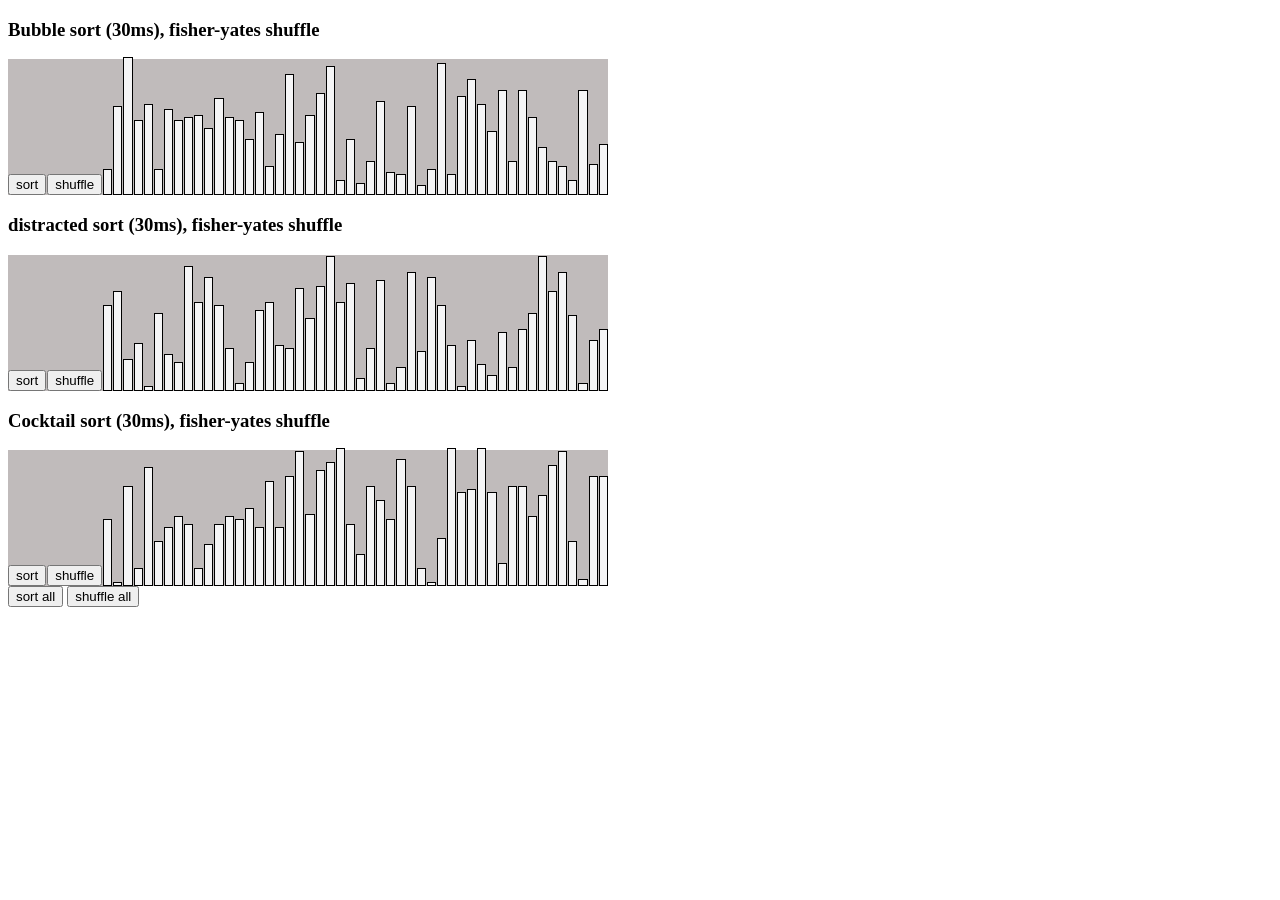
<file: algorithm testing/index.html>
<!doctype html>
<html lang="en">
	<head>
		<meta charset="UTF-8" />
		<meta name="viewport" content="width=device-width, initial-scale=1.0" />
		<title>Algorithm visualization</title>
		<link rel="stylesheet" href="style.css" />
	</head>
	<body>
		<h3>Bubble sort (30ms), fisher-yates shuffle</h3>
		<div id="bubble" class="window"></div>

		<h3>distracted sort (30ms), fisher-yates shuffle</h3>
		<div id="distracted" class="window"></div>

		<h3>Cocktail sort (30ms), fisher-yates shuffle</h3>
		<div id="cocktail" class="window"></div>

		<button onclick="sortAll()">sort all</button>
		<button onclick="shuffleAll()">shuffle all</button>

		<script src="model.js" defer></script>
		<script src="view.js" defer></script>
		<script src="controller.js" defer></script>
		<script src="bubble.js" defer></script>
		<script src="distractedBubble.js" defer></script>
		<script src="cocktail.js" defer></script>
	</body>
</html>
</file>
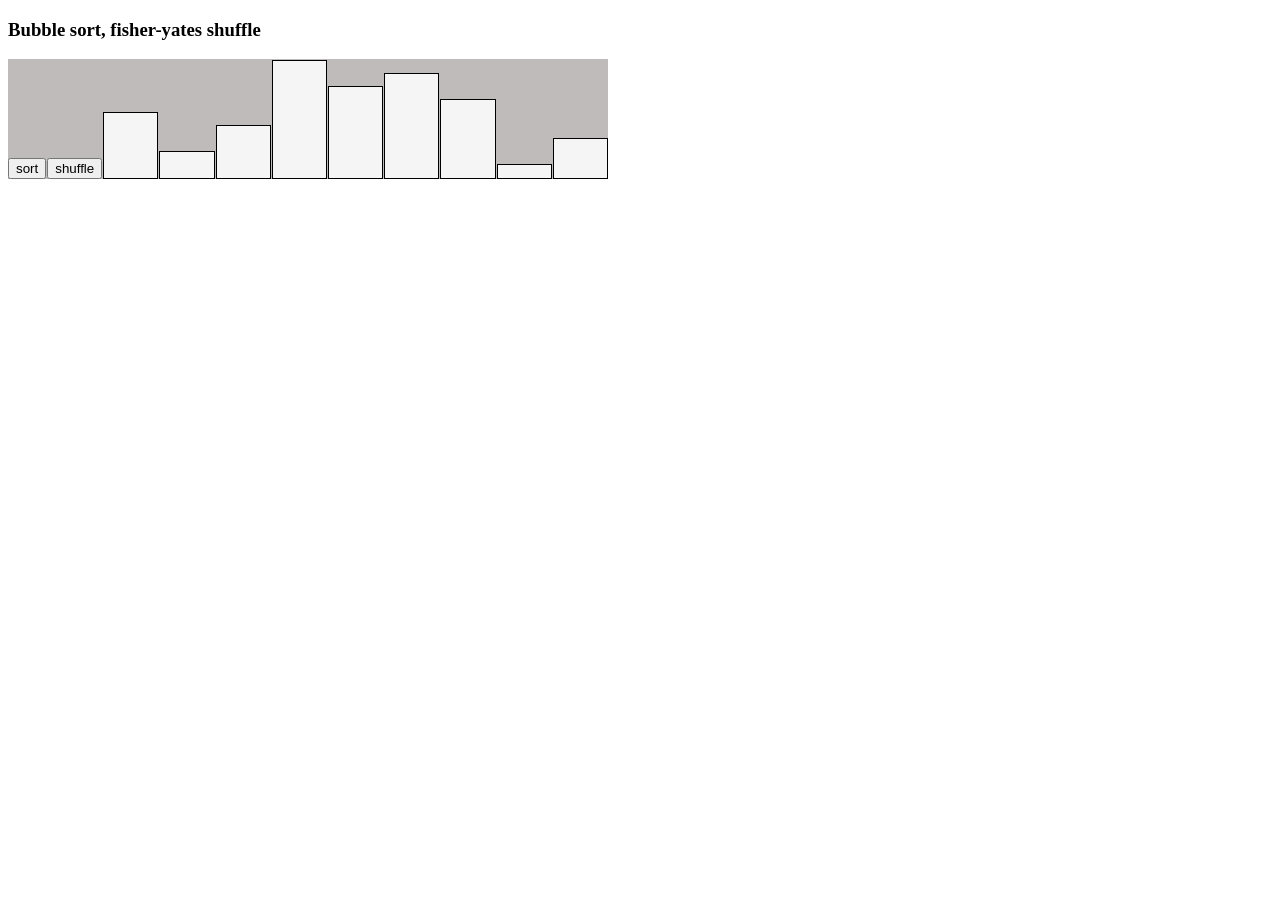
<file: algorithm testing/AlgoTest1.html>
<!doctype html>
<html lang="en">
	<head>
		<meta charset="UTF-8" />
		<meta name="viewport" content="width=device-width, initial-scale=1.0" />
		<title>Document</title>
	</head>

	<body>
		<style>
			.window {
				width: 600px;
				height: 120px;
				background-color: rgb(192, 187, 187);
				border-color: black;
				border-width: 10px;
				display: flex;
				gap: 1px;
				align-items: end;
			}

			.rectangle {
				width: 60px;
				background-color: rgb(245, 245, 246);
				border-color: black;
				border-width: 1px;
				border-style: solid;
			}
		</style>

		<h3>Bubble sort, fisher-yates shuffle</h3>
		<div id="bubble" class="window"></div>

		<script>
			const bubble = document.getElementById("bubble");
			let numbers = [5, 2, 4, 9, 7, 8, 6, 1, 3];

			updateView();
			function updateView() {
				bubble.innerHTML = /*HTML*/ `
            <button onclick="sort(numbers)">sort</button>
            <button onclick="shuffle()">shuffle</button>
            ${visualizeSort()}
        `;
			}

			function sort(unsorted) {
				let sorted = true;

				for (let i = 0; i < unsorted.length - 1; i++) {
					if (unsorted[i] > unsorted[i + 1]) {
						[unsorted[i], unsorted[i + 1]] = [
							unsorted[i + 1],
							unsorted[i],
						];
						updateView();
						sorted = false;
					}
				}

				if (!sorted) sort(unsorted);
			}
			function visualizeSort() {
				let html = "";
				for (let i = 0; i < numbers.length; i++) {
					html += /*HTML*/ `<div style="height: ${numbers[i] * 13}px" class="rectangle"></div>`;
				}
				return html;
			}

			function shuffle() {
				let toShuffle = numbers.slice();
				let shuffled = [];
				for (let i = 0; i < numbers.length; i++) {
					let n =
						toShuffle[Math.floor(Math.random() * toShuffle.length)];
					let index = toShuffle.indexOf(n);

					shuffled.push(n);
					toShuffle.splice(index, 1);
				}
				numbers = shuffled;
				updateView();
			}

			function timeout() {
				const time = setTimeout(() => {}, 100);
			}

			//    function createNumbersArray(length) {
			//    return Array.from({ length }, (_, i) => {
			//        i + 1;
			//    });
			//}

			//console.log(arrowFunction(22,2))
			//const arrowFunction = (numberOne, numberTwo) => numberOne + numberTwo
		</script>
	</body>
</html>
</file>
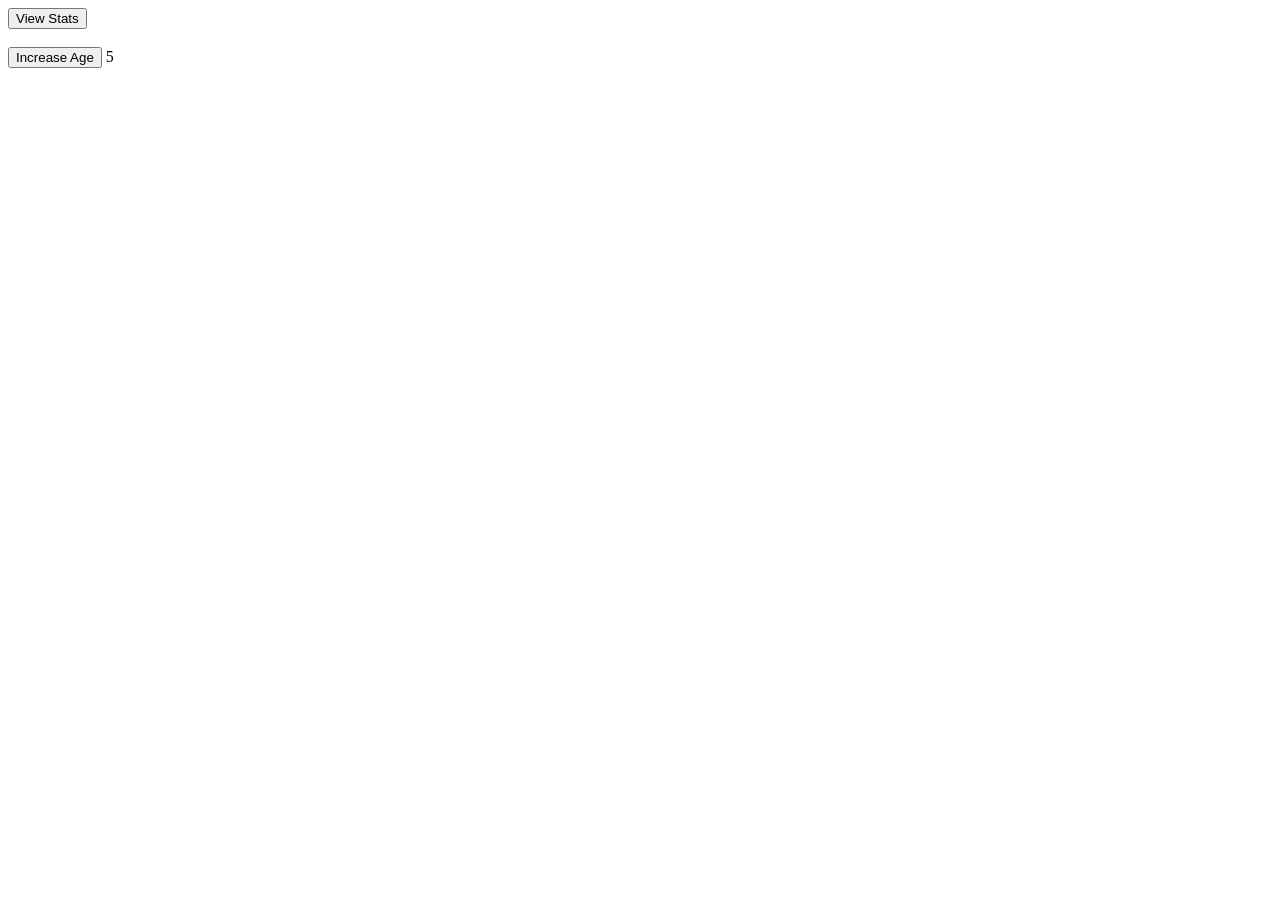
<file: LifeSimPrototyping/interactionLifeGame.html>
<!DOCTYPE html>
<html lang="en">
<head>
    <meta charset="UTF-8">
    <meta name="viewport" content="width=device-width, initial-scale=1.0">
    <title>Document</title>
</head>
<body>
    <div id="view"></div>
    <script>
        const view = document.getElementById("view")
        let health = 100
        let money = 0
        let intelligence = 0
        let luck = 0
        let actions = 5
        let age = Math.ceil(Math.random() * 10)
        let isAlive = true
        let statsIsShown = false



        updateView()
        function updateView() {
 view.innerHTML = /*html*/`
            <div>
                <button onclick="showStats()">View Stats</button>
                <div id=stats></div>
            </div>
                <br>
            <button onclick="increaseAge()">Increase Age</button>
            ${age}
            
            `
        }

        function increaseAge() {
            if(isAlive){
            age++
            let deathRoll = Math.ceil((Math.random() * 10) + age)
            console.log(deathRoll)
                if (deathRoll > 100){
                document.getElementById("view").innerHTML = `you're dead lol`
                }
                else {
                updateView()
                }
            }
            
        }
        
        function showStats(){
            
            if (statsIsShown == false) {document.getElementById("stats").innerHTML +=/*html*/ `
            health ${health} <br>
            money ${money} <br>
            intelligence ${intelligence} <br>
            luck ${luck} 
            `
            statsIsShown = true
            console.log(statsIsShown)
            }

            else if (statsIsShown == true) {document.getElementById("stats").innerHTML =/*html*/ ``
            statsIsShown = false
            console.log(statsIsShown)
            }
            else {
                console.log("showStats function not functioning")
            }

        }

    </script>

</body>

</html>
</file>
<file: algorithm testing/style.css>
.window {
	width: 600px;
	height: 8.5rem;
	background-color: rgb(192, 187, 187);
	border-color: black;
	border-width: 10px;
	display: flex;
	gap: 1px;
	align-items: end;
}

.rectangle {
	width: 60px;
	background-color: rgb(245, 245, 246);
	border-color: black;
	border-width: 1px;
	border-style: solid;
}

.container {
	display: flex;
	gap: 2px;
}
</file>
